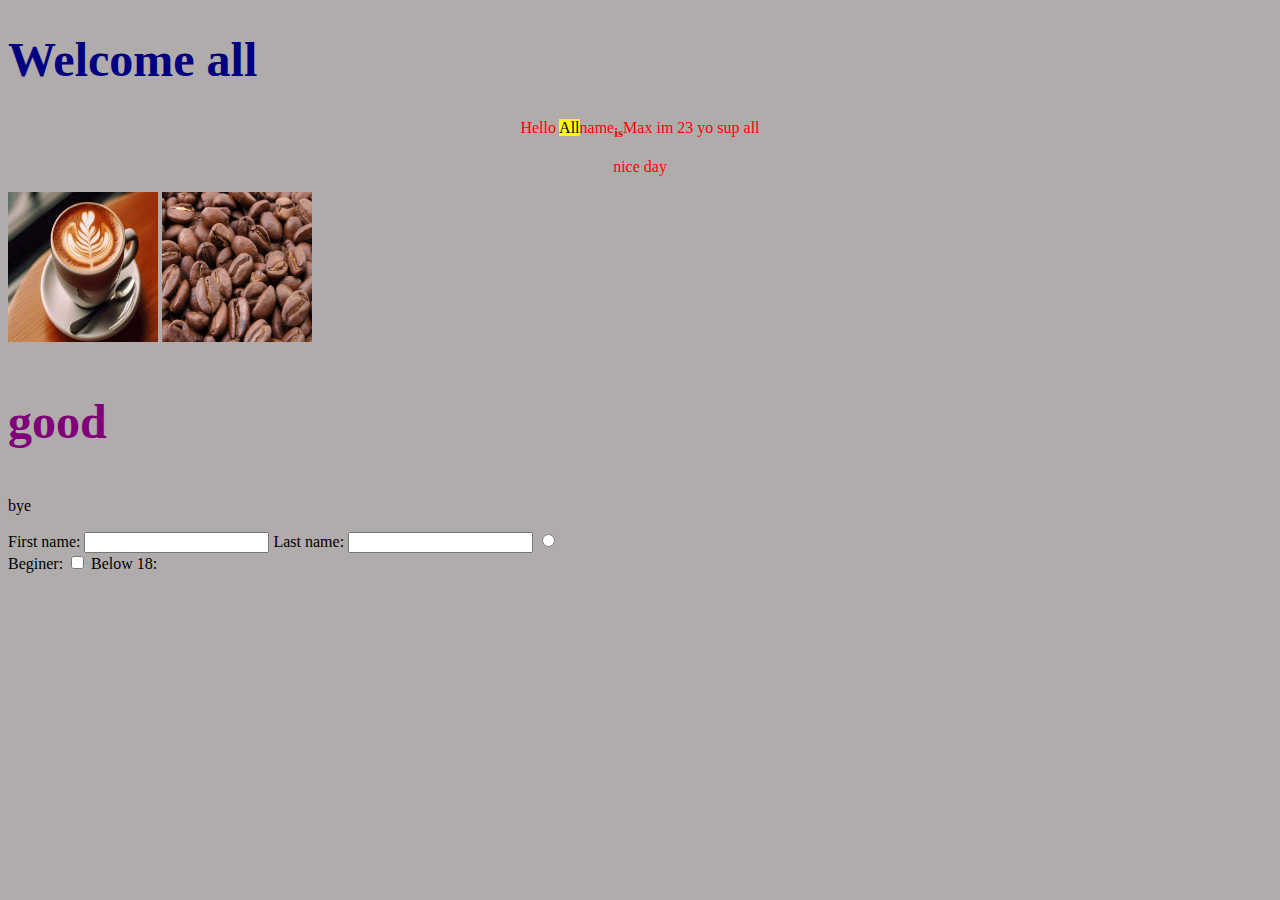
<file: index.html>
<!DOCTYPE html>
<html>
    <head>
        <meta charset="UTF-8">
        <title>Hello all</title>
        <link rel="stylesheet" href="style.css">
    </head>
    
    <body>
        <h1>Welcome all</h1>
        <p class="bluegroup">Hello <mark>All</mark>name<sub><b>is</sub></b>Max im <a>23</a> yo sup all</p>
        <p class="bluegroup">nice day</p>
        <img src="coffee.jpeg" alt="Hello all" width="150" height="150">
        <img src="Roasted_coffee_beans.jpg" alt="Hello all" width="150" height="150">
        <h3>good</h3>
        <p>bye</p>
        <form>
            <label for="first_name">First name:</label>
            <input type="text" id="first_name">
            
            <label for="last_name">Last name:</label>
            <input type="text" id="last_name">
            
            <input type="radio" id="begginer"><br>
            <label for="beginer">Beginer:</label>
            
            <input type="checkbox" id="underaged">
            <label for="underaged">Below 18:</label>

        </form>
    </body>
</html>
</file>
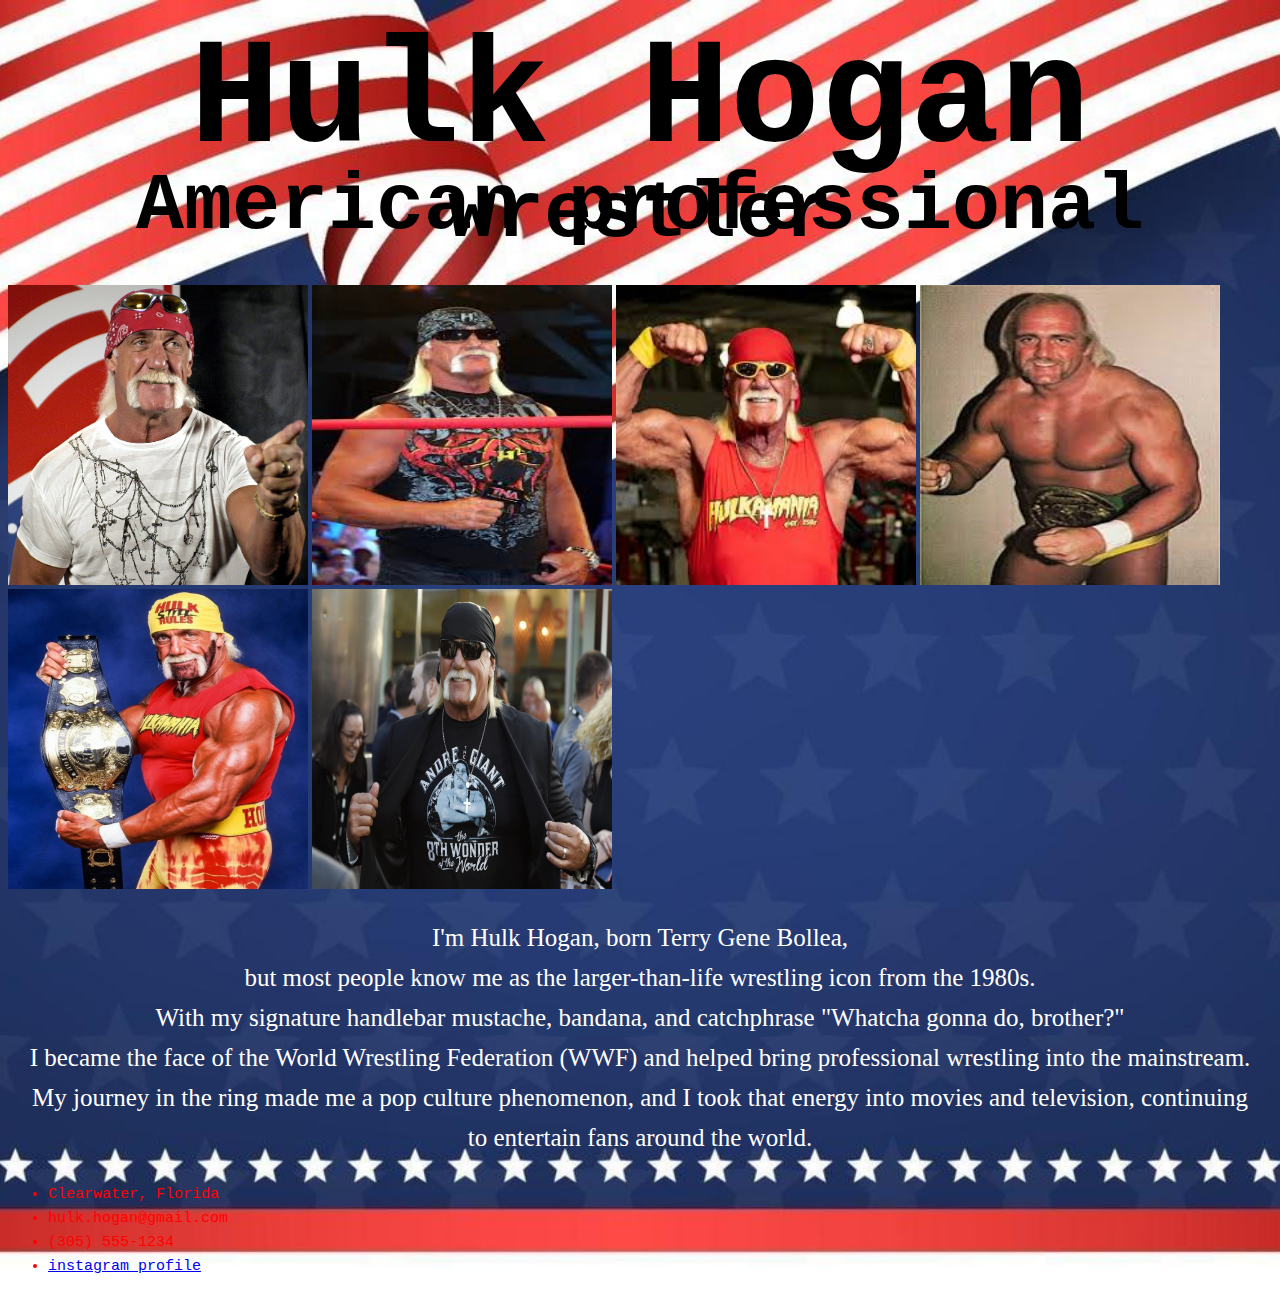
<file: my_profile.html>
<!DOCTYPE html>
<html>
    <link rel="stylesheet" href="hulk.css">
    <head>
        <h1 style="text-align:center;">Hulk Hogan</h1>
        <h2 style="text-align:center;">American professional wrestler</h2>
    </head>
    <body>
        <img src="Hulk_Hogan.jpg" alt="Hulk_Hogan" width="300" height="300">
        
        <img src="hulk2.jpg" alt="Hulk_Hogan" width="300" height="300">

        <img src="hulk3.jpg" alt="Hulk_Hogan" width="300" height="300">

        <img src="hulk4.jpg" alt="Hulk_Hogan" width="300" height="300">

        <img src="hulk5.jpg" alt="Hulk_Hogan" width="300" height="300">

        <img src="hulk6.jpg" alt="Hulk_Hogan" width="300" height="300">
       
        
        <p style="text-align:center;"> 
            I'm Hulk Hogan, born Terry Gene Bollea,<br> 
            but most people know me as the larger-than-life wrestling icon from the 1980s.<br> 
            With my signature handlebar mustache, bandana, and catchphrase "Whatcha gonna do, brother?"<br> 
            I became the face of the World Wrestling Federation (WWF) and helped bring professional wrestling into the mainstream.<br>  
            My journey in the ring made me a pop culture phenomenon, and I took that energy into movies and television, continuing<br>  
            to entertain fans around the world.
        </p>
        <ul>
            <li>Clearwater, Florida</li>
            <li>hulk.hogan@gmail.com</li>
            <li>(305) 555-1234</li>
            <li><a href="https://www.instagram.com/hulkhogan/?hl=de">instagram profile</a></li>
          </ul>
    
          
    </body>








</html>
</file>
<file: style.css>
h1 {
    color:navy;
    font-size: 300%;
}

body {
    background-color:#b1acac;
}

h3 {
    color:rgb(128, 0, 122);
    font-size: 300%;
}

.bluegroup{
    color: red;
    text-align: center;
}
</file>
<file: hulk.css>
body {
    background-image: url('flag.jpg');
    background-size: cover;
    background-repeat: no-repeat;
    background-position: center;
}

h1 {
    color:rgb(0, 0, 0);
    font-size: 150px;
    font-family: monospace;
    line-height: 0.01;
}

h2 {
    color:rgb(0, 0, 0);
    font-size: 80px;
    font-family: monospace;
    line-height: 0.1;
}

p {
    font-family: 'Gill Sans';
    font-size: 25px;
    line-height: 1.6;
    text-align: justify;
    color: #ffffff;
}

ul {
    font-family: monospace;
    font-size: 15px;
    line-height: 1.6;
    text-align: bold;
    color: #ff0000;
    text-align: left;
}
</file>
